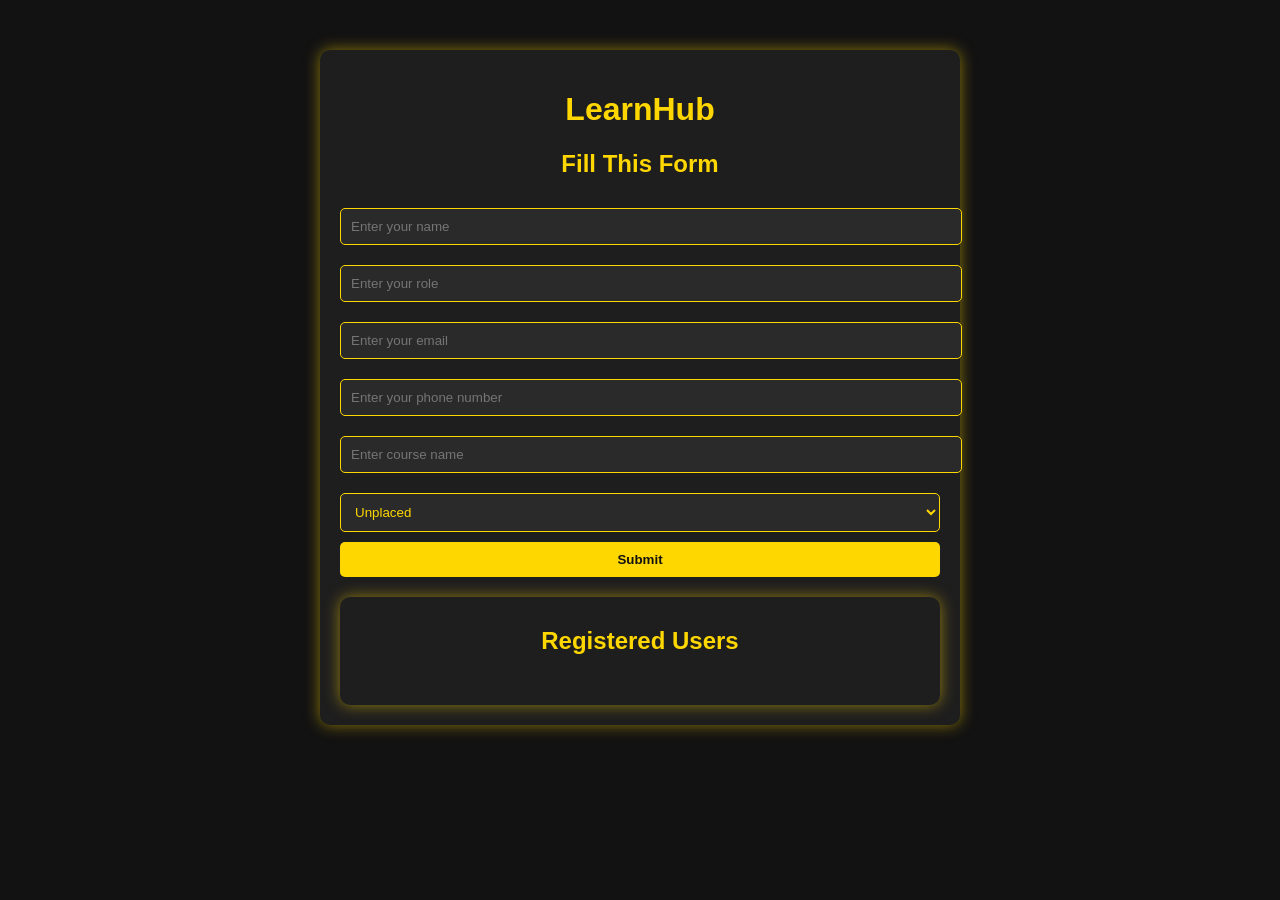
<file: Webion/index.html>
<!DOCTYPE html>
<html lang="en">
<head>
    <meta charset="UTF-8">
    <meta name="viewport" content="width=device-width, initial-scale=1.0">
    <title>LearnHub</title>
    <link rel="stylesheet" href="styles.css">
</head>
<body>
    <div class="container">
        <h1>LearnHub</h1>
        <div class="form-container">
            <h2>Fill This Form</h2>
            <form id="userForm">
                <input type="text" id="name" placeholder="Enter your name" required>
                <input type="text" id="role" placeholder="Enter your role" required>
                <input type="email" id="email" placeholder="Enter your email" required>
                <input type="text" id="phone" placeholder="Enter your phone number" required>
                <input type="text" id="course" placeholder="Enter course name" required>
                <select id="status">
                    <option value="Unplaced">Unplaced</option>
                    <option value="Placed">Placed</option>
                </select>
                <button type="submit">Submit</button>
            </form>
        </div>
        <div id="userList" class="user-list">
            <h2>Registered Users</h2>
            <div id="usersContainer"></div>
        </div>
    </div>
    <script src="script.js"></script>
</body>
</html>
</file>
<file: Webion/styles.css>
body {
    background-color: #121212; /* Dark night background */
    color: gold; /* Gold font color */
    font-family: Arial, sans-serif;
    text-align: center;
    margin: 0;
    padding: 0;
}

.container {
    max-width: 600px;
    margin: 50px auto;
    padding: 20px;
    background: #1e1e1e; /* Dark container background */
    border-radius: 10px;
    box-shadow: 0 0 15px rgba(255, 215, 0, 0.5); /* Gold glow effect */
}

h1, h2 {
    color: gold;
}

.form-container {
    margin-bottom: 20px;
}

input, select {
    width: 100%;
    padding: 10px;
    margin: 10px 0;
    border: 1px solid gold;
    border-radius: 5px;
    background: #2a2a2a; /* Dark input background */
    color: gold;
}

button {
    width: 100%;
    padding: 10px;
    background: gold;
    color: #121212; /* Dark night font color */
    border: none;
    border-radius: 5px;
    font-weight: bold;
    cursor: pointer;
    transition: 0.3s;
}

button:hover {
    background: #d4af37; /* Brighter gold on hover */
}

.user-list {
    margin-top: 20px;
    padding: 10px;
    background: #1e1e1e;
    border-radius: 10px;
    box-shadow: 0 0 15px rgba(255, 215, 0, 0.5);
}

#usersContainer {
    text-align: left;
    padding: 10px;
    color: gold;
}
</file>
